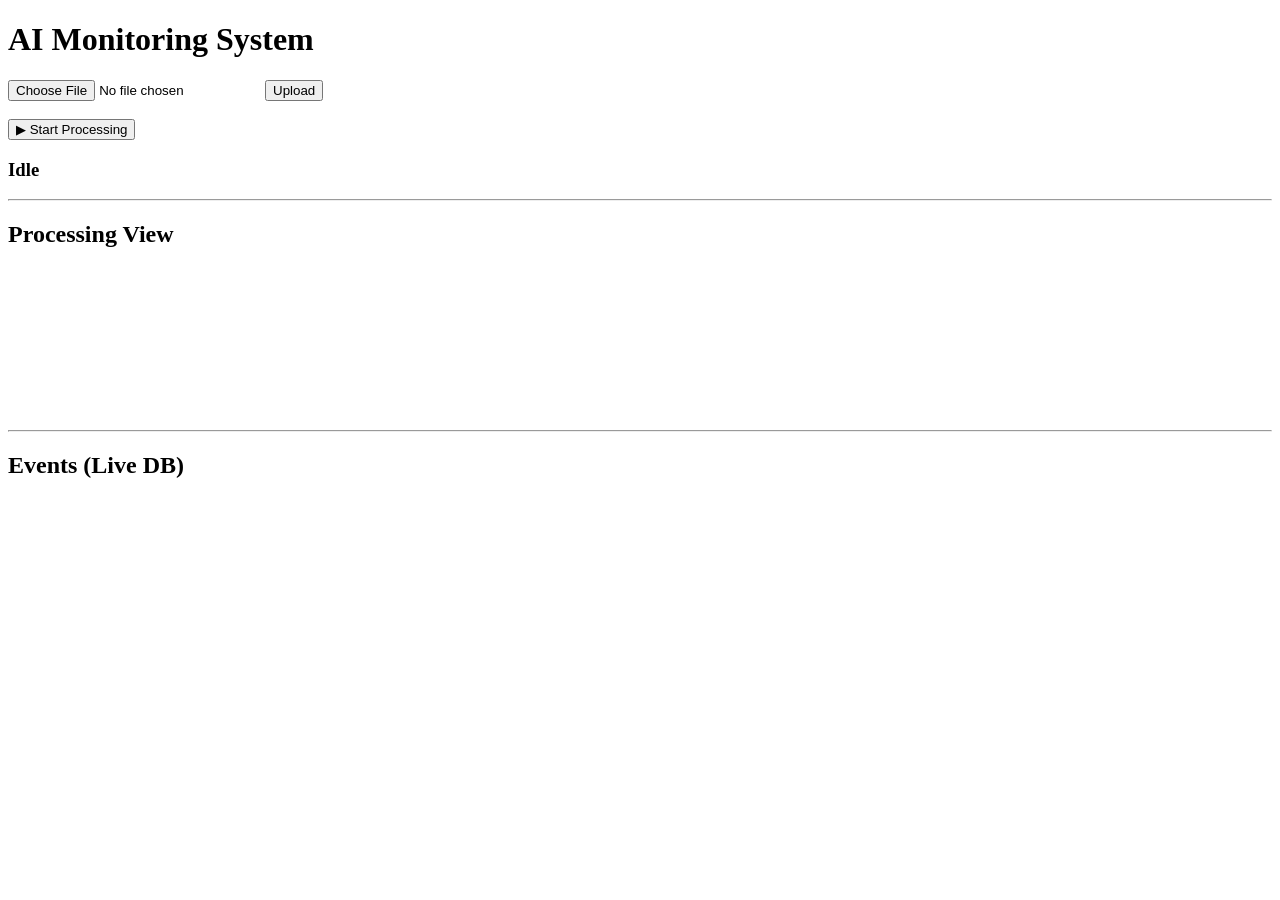
<file: dashboard/templates/index.html>
<!DOCTYPE html>
<html>
<head>
    <title>AI Video Processing Dashboard</title>
</head>

<body>

<h1>AI Monitoring System</h1>

<!-- UPLOAD -->
<input type="file" id="videoInput">
<button onclick="uploadVideo()">Upload</button>

<br><br>

<button onclick="startProcessing()">▶ Start Processing</button>

<h3 id="status">Idle</h3>

<hr>

<!-- LIVE FRAME VIEW (simple placeholder for now) -->
<h2>Processing View</h2>

<canvas id="canvas" width="800"></canvas>

<hr>

<h2>Events (Live DB)</h2>
<div id="events"></div>

<script>

async function uploadVideo() {
    const file = document.getElementById("videoInput").files[0];
    const formData = new FormData();
    formData.append("video", file);

    await fetch("/upload", {
        method: "POST",
        body: formData
    });

    alert("Uploaded");
}

async function startProcessing() {
    await fetch("/start", {method: "POST"});
    monitorStatus();
    loadEvents();
}

async function monitorStatus() {
    setInterval(async () => {
        const res = await fetch("/status");
        const data = await res.json();
        document.getElementById("status").innerText =
            data.processing ? "Processing..." : "Stopped";
    }, 1000);
}

async function loadEvents() {
    setInterval(async () => {
        const res = await fetch("/api/events");
        const data = await res.json();

        document.getElementById("events").innerHTML =
            data.slice(0, 10).map(e =>
                `<div>${e.timestamp} | ID:${e.person_id} | ${e.event_type}</div>`
            ).join("");

    }, 1000);
}

</script>

</body>
</html>
</file>
